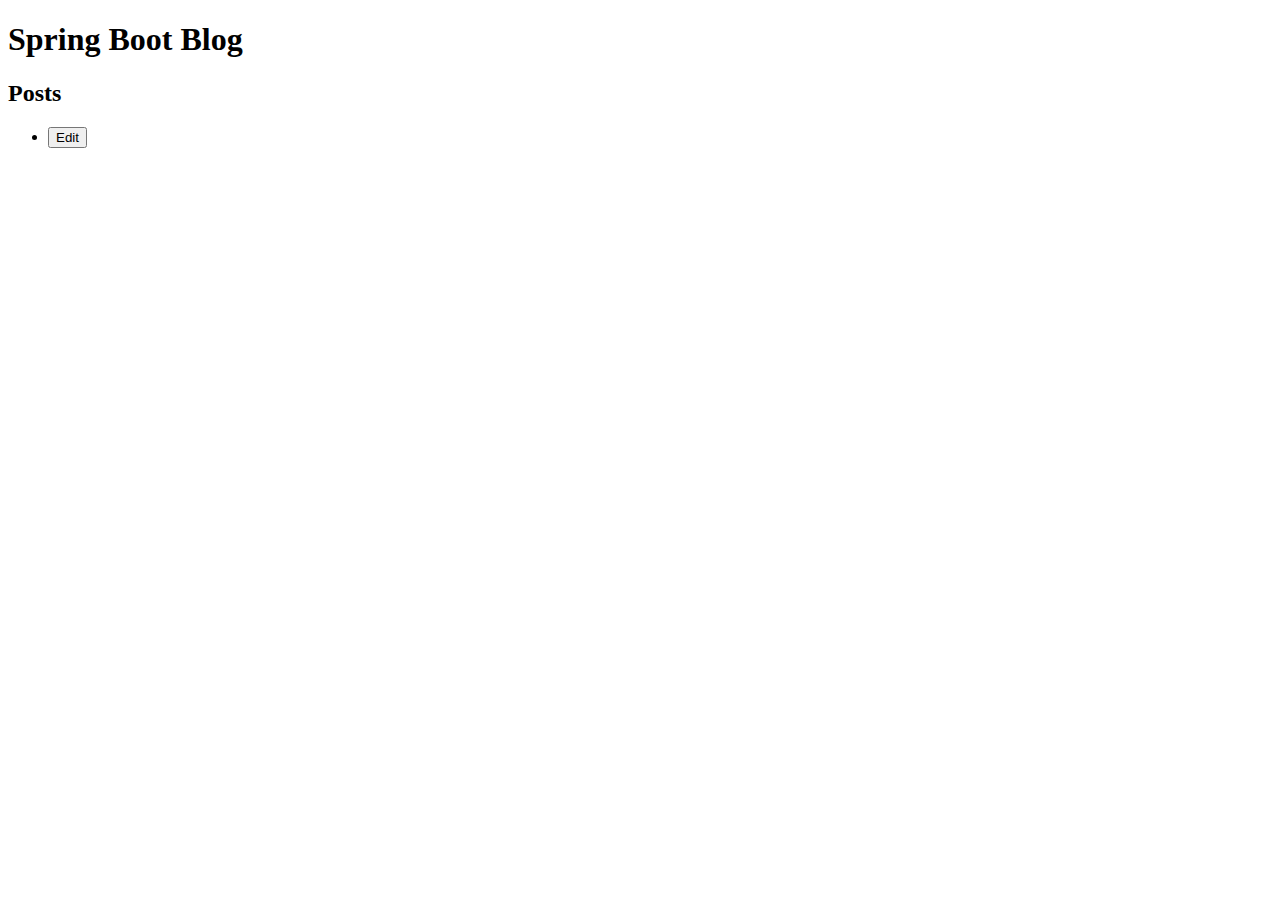
<file: src/main/resources/templates/posts/index.html>
<!DOCTYPE html>
<html xmlns:th="http://www.thymeleaf.org" lang="en">
<head th:replace="~{partials/head.html :: head ('Home Page')}">
    <title>Spring Boot Blog</title>
</head>
<body>
<div class="page-wrapper">
    <nav th:replace="~{/partials/nav.html :: nav}">

    </nav>
    <div class="container grow">
        <div class="row">
            <div class="column shrink">
                <h1>Spring Boot Blog</h1>
                <h2>Posts</h2>
                <ul>
                    <li th:each="post : ${posts}">
                        <a th:href="@{/posts/{id}(id=${post.id})}"><h2 th:text="${post.title}"></h2></a>
                        <p th:text="${post.body}"></p>
                        <form th:action="@{/posts/{id}/edit(id=${post.id})}" method="get">
                            <button type="submit">Edit</button>
                        </form>
                    </li>
                </ul>
            </div>
        </div>
    </div>
</div>
</body>
</html>
</file>
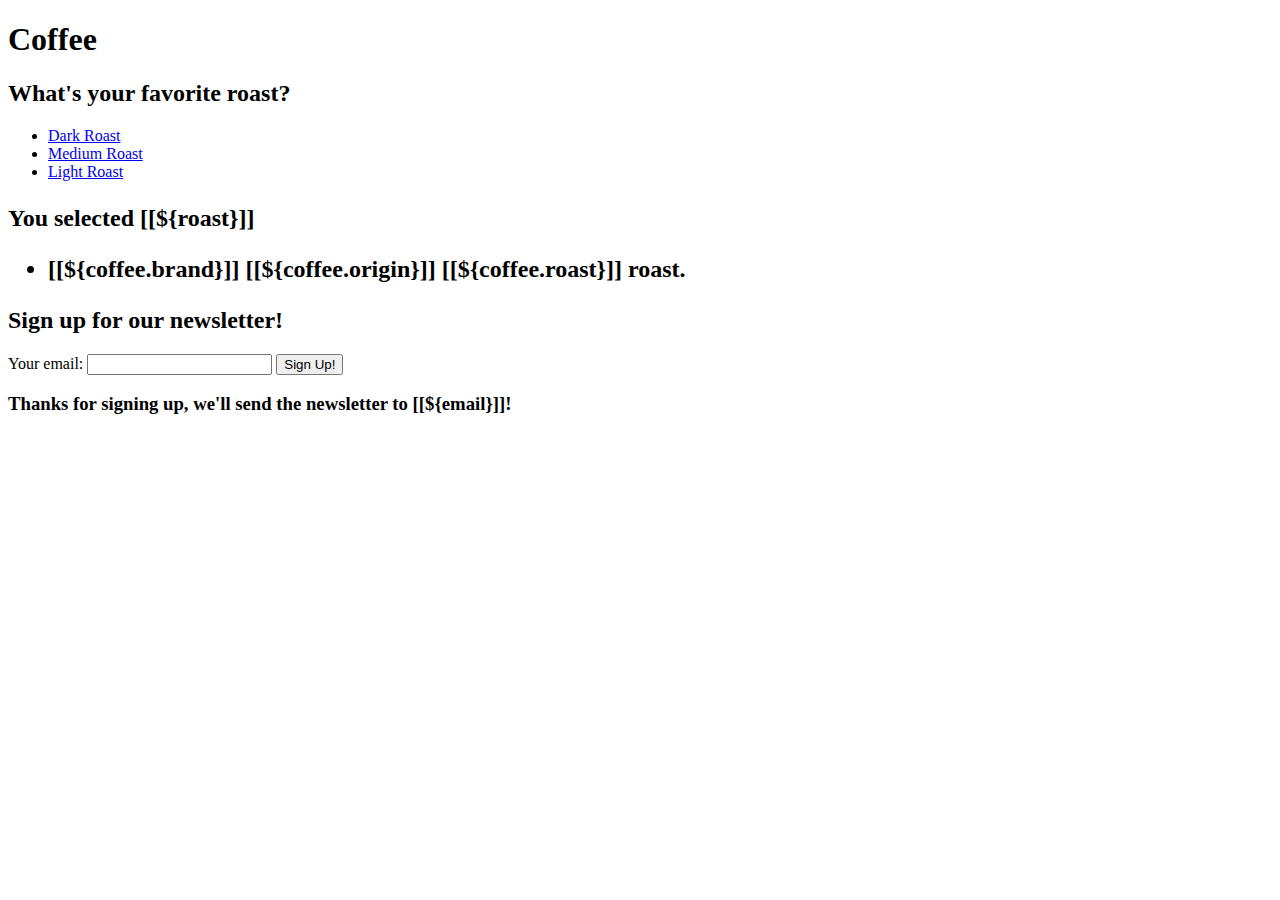
<file: src/main/resources/templates/coffee.html>
<!DOCTYPE html>
<html xmlns:th="http://www.thymeleaf.org" lang="en">
<head>
    <meta charset="UTF-8">
    <title>Coffee</title>
</head>
<body>
    <h1>Coffee</h1>
    <h2>What's your favorite roast?</h2>
    <ul>
        <li><a href="/coffee/dark">Dark Roast</a></li>
        <li><a href="/coffee/medium">Medium Roast</a></li>
        <li><a href="/coffee/light">Light Roast</a></li>
    </ul>
<!--    <h2 th:if="${roast}">-->
    <h2 th:if="${coffees}">
<!--        <p>You selected <span th:text="${roast}"></span> roast!</p>-->
        <p>You selected [[${roast}]]</p>
        <ul>
            <li th:each="coffee : ${coffees}">
                <p>[[${coffee.brand}]] [[${coffee.origin}]] [[${coffee.roast}]] roast.</p>
            </li>
        </ul>
    </h2>
    <div>
        <h2>Sign up for our newsletter!</h2>
        <form action="/coffee" method="post">
            <label for="email">Your email:</label>
            <input type="email" id="email" name="email">
            <button type="submit">Sign Up!</button>
        </form>
        <h3 th:if="${email}">Thanks for signing up, we'll send
            the newsletter to [[${email}]]!</h3>
    </div>
</body>
</html>
</file>
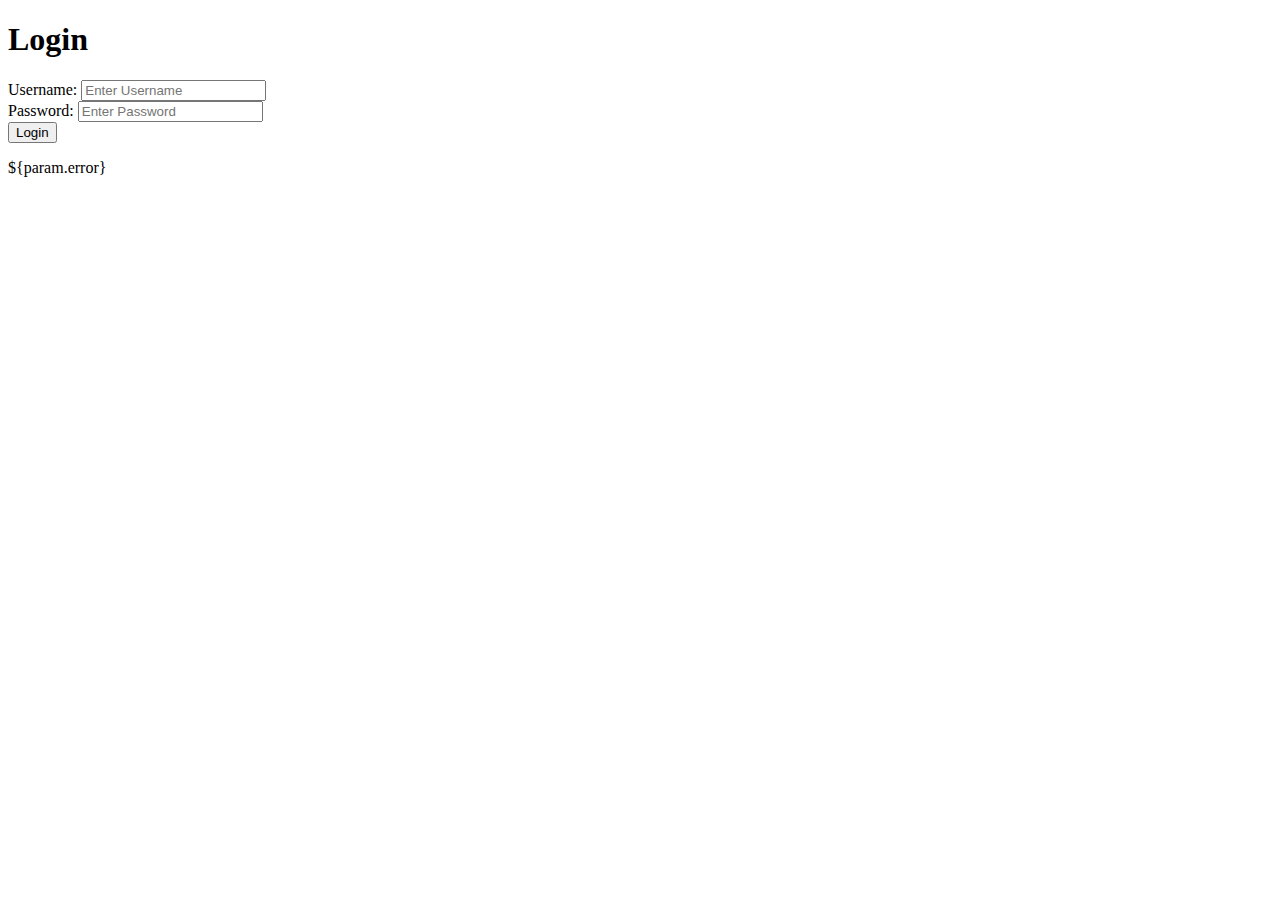
<file: src/main/resources/templates/login.html>
<!DOCTYPE html>
<html xmlns:th="http://www.thymeleaf.org" lang="en">
<head th:replace="~{partials/head.html :: head ('Login')}"></head>
<body>
    <div class="page-wrapper">
        <nav th:replace="~{partials/nav.html :: nav}">

        </nav>
        <div class="container grow justify-center">
            <div class="row justify-center">
                <div class="column shrink">
                    <h1>Login</h1>
                    <form  th:method="post"
                           th:action="@{/login}">
                        <label for="username">Username:</label>
                        <input type="text" placeholder="Enter Username" id="username" name="username" class="username_input"><br>
                        <label for="password">Password:</label>
                        <input type="password" placeholder="Enter Password" id="password" name="password" class="password_input"><br>
                        <button type="submit" value="Submit">Login</button>
                    </form>
                    <p th:text="${param.error}" class="error">${param.error}</p>
                </div>
            </div>
        </div>
    </div>
</body>
</html>
</file>
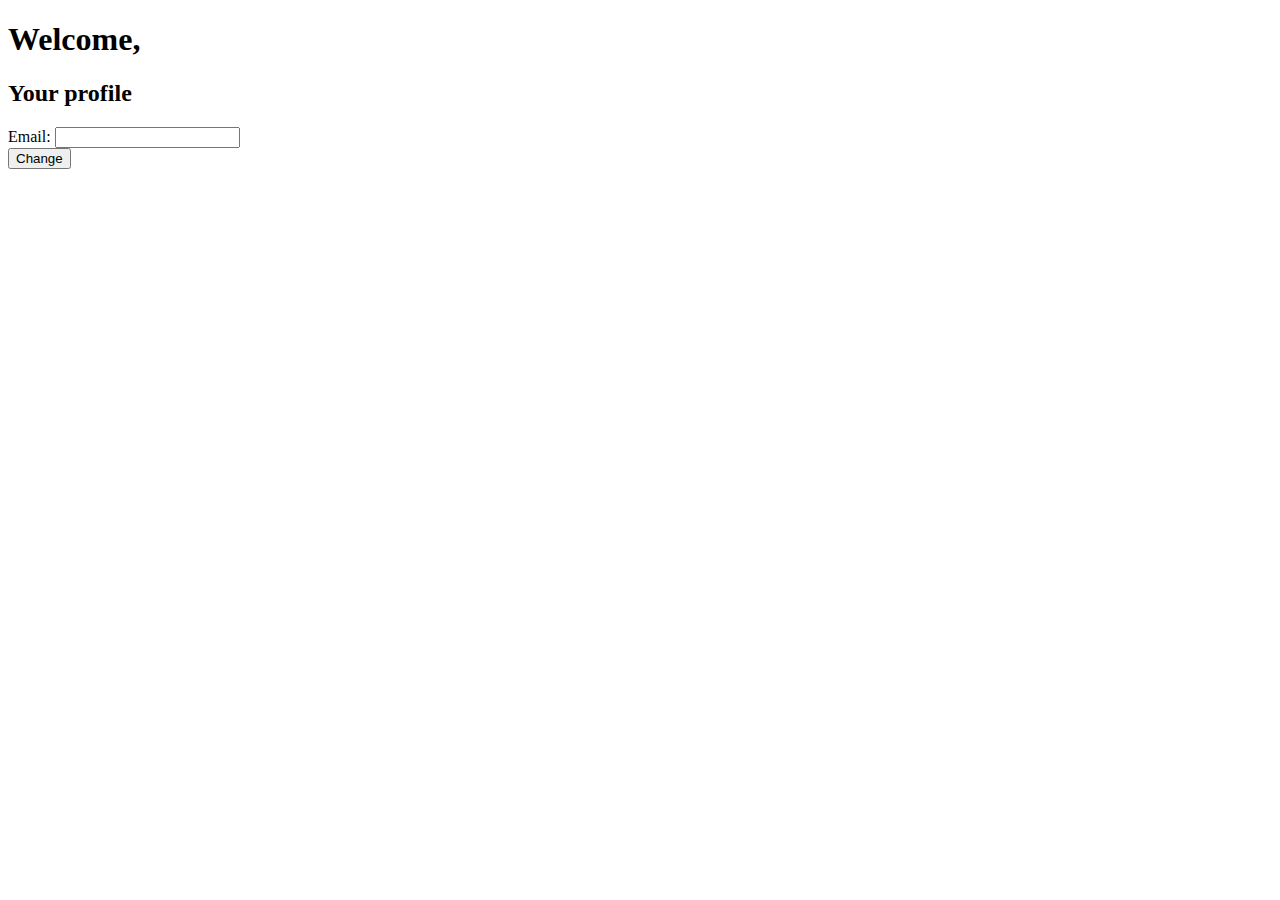
<file: src/main/resources/templates/profile.html>
<!DOCTYPE html>
<html xmlns:th="http://www.thymeleaf.org" xmlns:sec="http://www.thymeleaf.org/extras/spring-security" lang="en">
<head th:replace="~{partials/head :: header (Profile)}"></head>
<body>
    <div class="page-wrapper">
        <nav th:replace="~{partials/nav :: nav}"></nav>
        <div class="container justify-center grow">
            <div class="row justify-center">
                <div class="column shrink">
                    <h1>Welcome, <span sec:authentication="principal.username"></span></h1>
                    <h2>Your profile</h2>
                    <form th:action="@{/profile}" th:method="post">
                        <label for="email">Email:</label>
                        <input type="email" name="email" id="email" th:value="${user.email}"><br>
                        <input type="submit" value="Change">
                    </form>
                </div>
            </div>
        </div>
    </div>
</body>
</html>
</file>
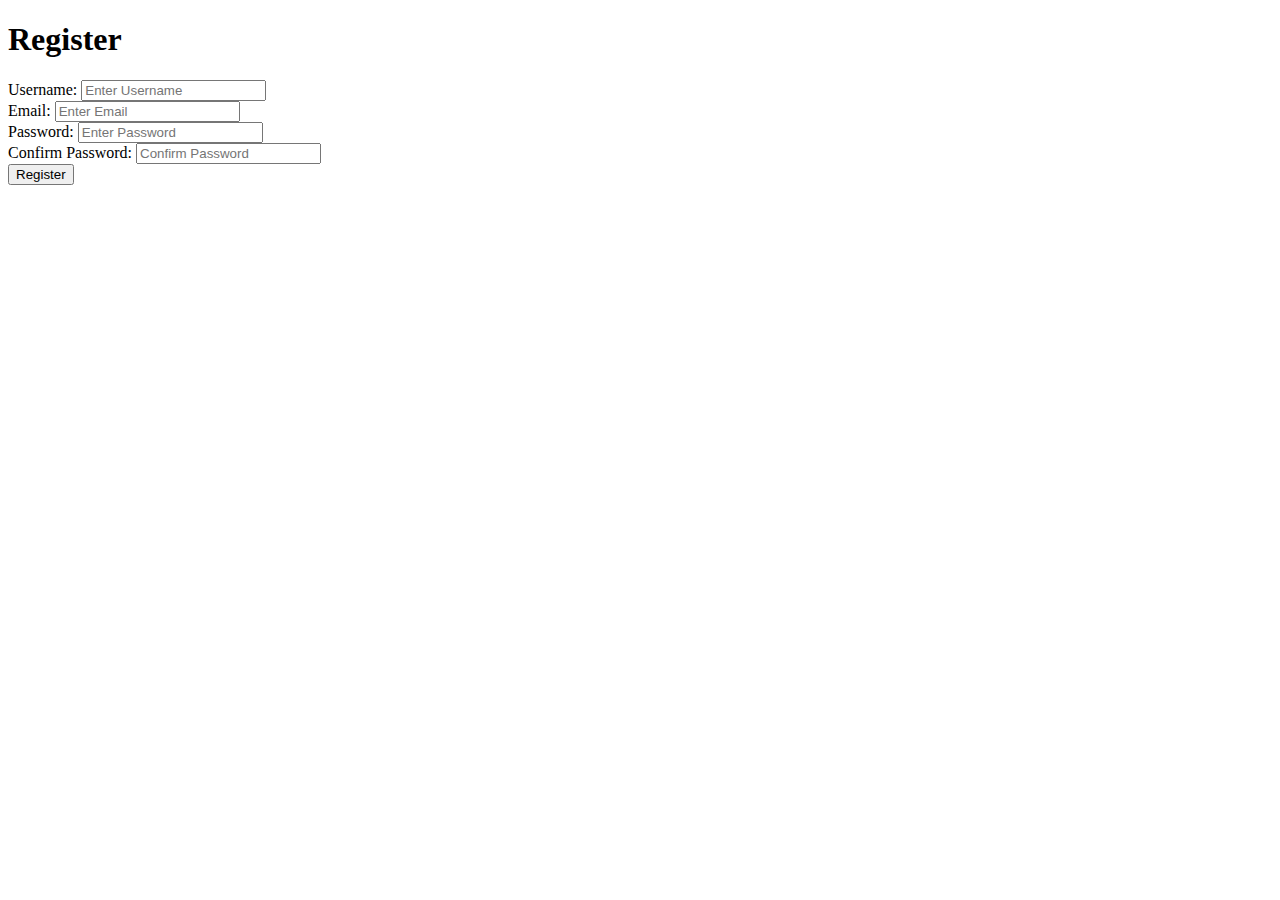
<file: src/main/resources/templates/register.html>
<!DOCTYPE html>
<html xmlns:th="http://www.thymeleaf.org" lang="en">
<head th:replace="~{partials/head.html :: head ('Register')}">
</head>
<body>
    <div class="page-wrapper">
        <nav th:replace="~{partials/nav.html :: nav}">

        </nav>
        <div class="container grow justify-center">
            <div class="row justify-center">
                <div class="column shrink">
                    <h1>Register</h1>
                    <form th:method="post" th:action="@{/register}">
                        <label for="username">Username:</label>
                        <input placeholder="Enter Username" type="text" id="username" name="username"  class="username_input"><br>
                        <label for="email">Email:</label>
                        <input type="email" placeholder="Enter Email" id="email" name="email" class="email_input"><br>
                        <label for="password">Password:</label>
                        <input type="password" placeholder="Enter Password" name="password" id="password" class="password_input"><br>
                        <label for="confirmPassword">Confirm Password:</label>
                        <input type="password" placeholder="Confirm Password" name="confirmPassword" id="confirmPassword" class="confirmPassword_input"><br>
                        <button type="submit" value="Submit">Register</button>
                    </form>
                </div>
            </div>
        </div>
    </div>
</body>
</html>
</file>
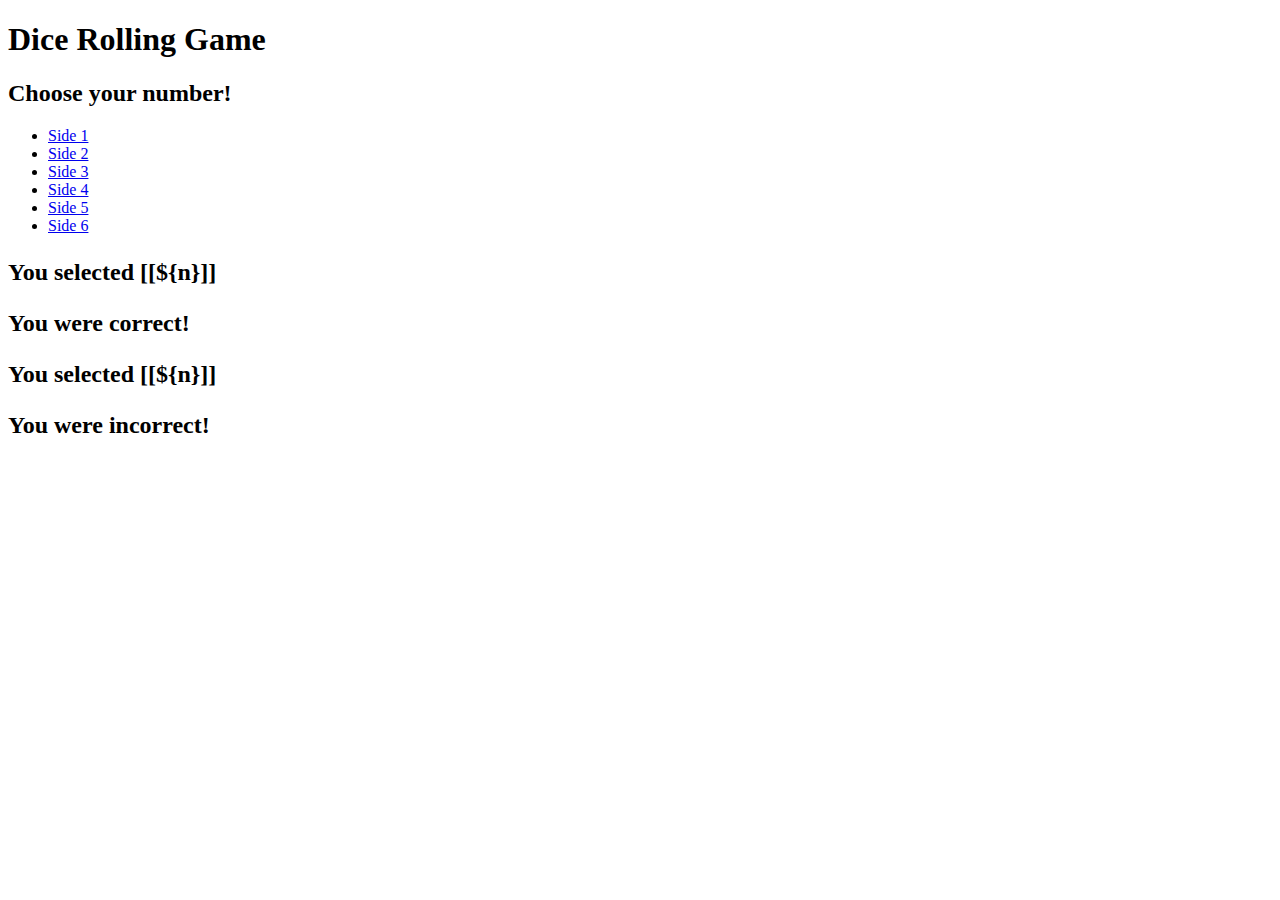
<file: src/main/resources/templates/roll-dice.html>
<!DOCTYPE html>
<html xmlns:th="http://www.thymeleaf.org" lang="en">
<head>
    <meta charset="UTF-8">
    <title>Roll-Dice</title>
</head>
<body>
    <h1>Dice Rolling Game</h1>
    <h2>Choose your number!</h2>
    <ul>
        <li><a href="/roll-dice/1">Side 1</a></li>
        <li><a href="/roll-dice/2">Side 2</a></li>
        <li><a href="/roll-dice/3">Side 3</a></li>
        <li><a href="/roll-dice/4">Side 4</a></li>
        <li><a href="/roll-dice/5">Side 5</a></li>
        <li><a href="/roll-dice/6">Side 6</a></li>
    </ul>
    <h2 th:if="${n == randomNumber}">
        <p>You selected [[${n}]]</p>
        <p>You were correct!</p>
    </h2>
    <h2 th:if="${n != randomNumber}">
        <p>You selected [[${n}]]</p>
        <p>You were incorrect!</p>
    </h2>
</body>
</html>
</file>
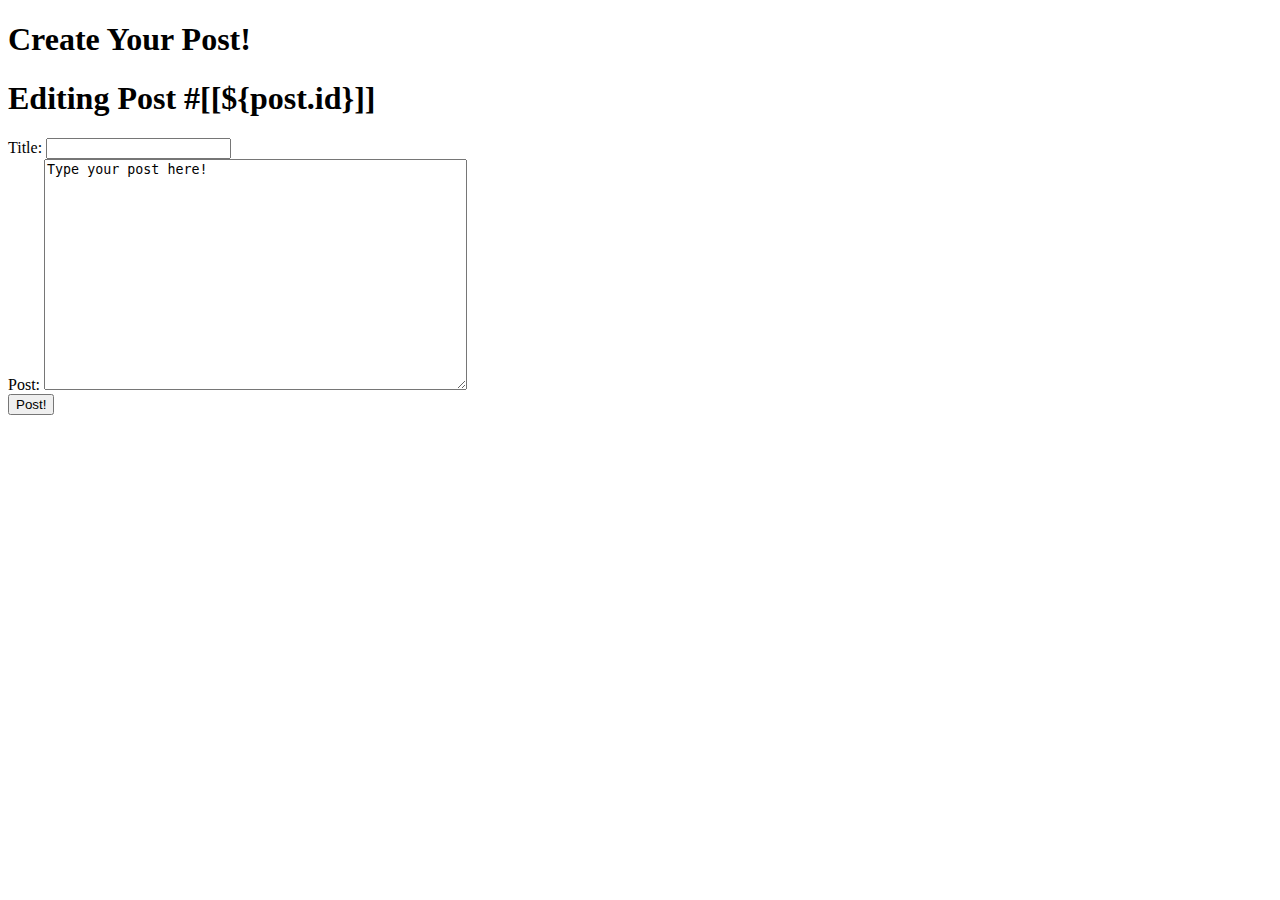
<file: src/main/resources/templates/posts/create.html>
<!DOCTYPE html>
<html xmlns:th="http://www.thymeleaf.org" lang="en">
<head th:replace="~{/partials/head.html :: head ('Create Post')}"></head>
<body>
    <div class="page-wrapper">
        <div th:replace="~{/partials/nav.html :: nav}">

        </div>
        <div class="container grow justify-center">
            <div class="row justify-center">
                <div class="column shrink">
                    <h1 th:if="${post.id == 0}">Create Your Post!</h1>
                    <h1 th:if="${post.id != 0}">Editing Post #[[${post.id}]]</h1>
                    <form th:method="post" th:object="${post}" th:action="${post.id == 0} ? @{/create} : @{/posts/{id}/edit(id=${post.id})}">
                        <label for="title" class="post_title">Title:</label>
                        <input type="text" th:field="*{title}" id="title" class="title_input"><br>
                        <label for="body">Post:</label>
                        <textarea class="post_body" rows="15" cols="50" th:field="*{body}" id="body">Type your post here!</textarea><br>
                        <button type="submit" value="Submit">Post!</button>
                    </form>
                </div>
            </div>
        </div>
    </div>
</body>
</html>
</file>
